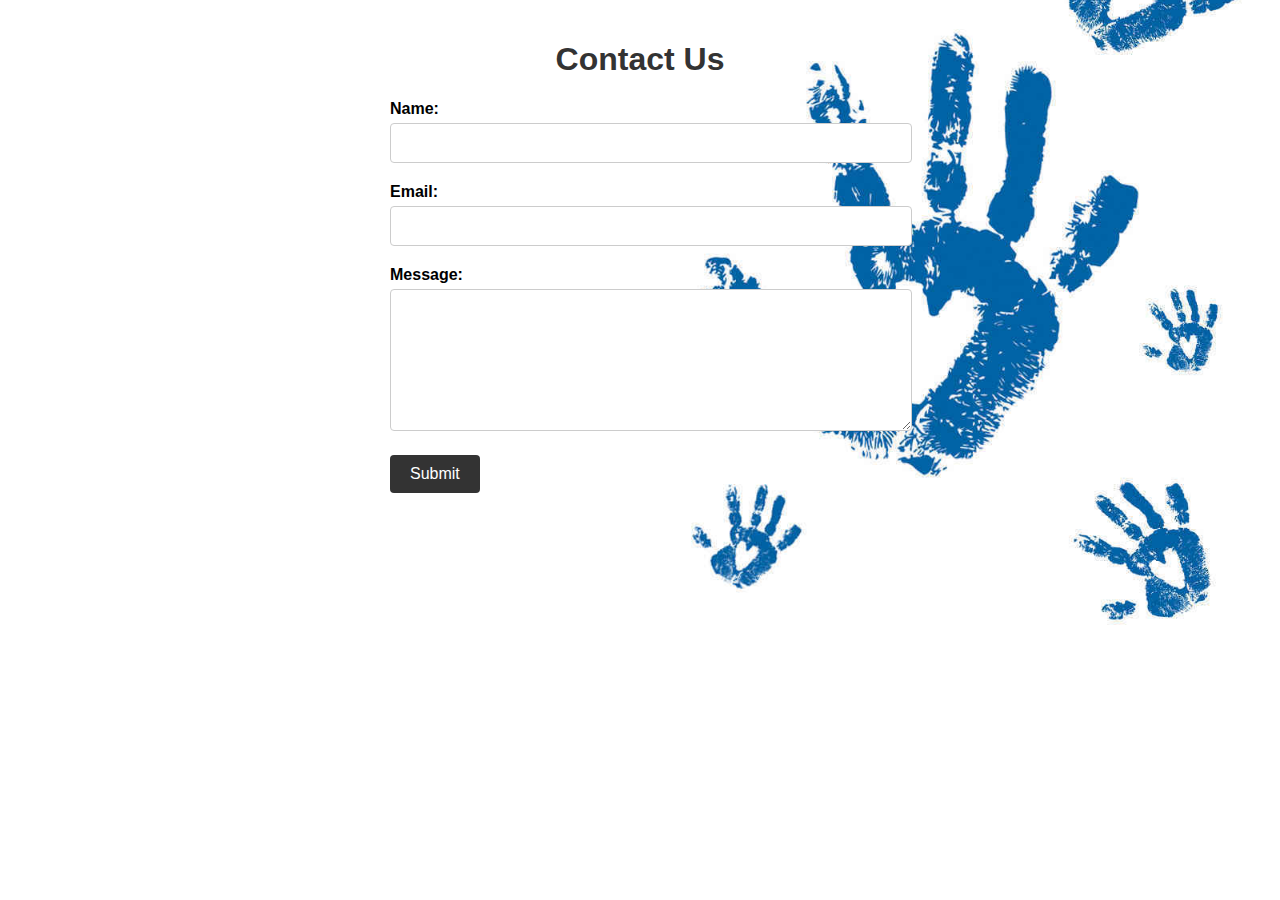
<file: contact.html>
<!DOCTYPE html>
<html>

<head>
    <title>Contact Us</title>
    <style>
        body {
            font-family: Arial, sans-serif;
            margin: 0;
            padding: 20px;
        }
        body {
            background-image: url('aboutus.jpg');
            background-size: cover;
            background-repeat: no-repeat;
            background-position: center;
            font-family: Arial, sans-serif;
        }

        h1 {
            color: #333;
        }

        .contact-form {
            max-width: 500px;
            margin: 0 auto;
        }

        .form-group {
            margin-bottom: 20px;
        }

        label {
            display: block;
            margin-bottom: 5px;
            font-weight: bold;
        }

        input[type="text"],
        input[type="email"],
        textarea {
            width: 100%;
            padding: 10px;
            font-size: 16px;
            border-radius: 4px;
            border: 1px solid #ccc;
        }

        textarea {
            height: 120px;
            resize: vertical;
        }

        input[type="submit"] {
            padding: 10px 20px;
            font-size: 16px;
            background-color: #333;
            color: #fff;
            border: none;
            border-radius: 4px;
            cursor: pointer;
        }

        input[type="submit"]:hover {
            background-color: #555;
        }
    </style>
</head>

<body>
  <center> <h1>Contact Us</h1></center>
    <div class="contact-form">
        <form action="submit_form.php" method="POST">
            <div class="form-group">
                <label for="name">Name:</label>
                <input type="text" id="name" name="name" required>
            </div>
            <div class="form-group">
                <label for="email">Email:</label>
                <input type="email" id="email" name="email" required>
            </div>
            <div class="form-group">
                <label for="message">Message:</label>
                <textarea id="message" name="message" required></textarea>
            </div>
            <input type="submit" value="Submit">
        </form>
    </div>
</body>

</html>
</file>
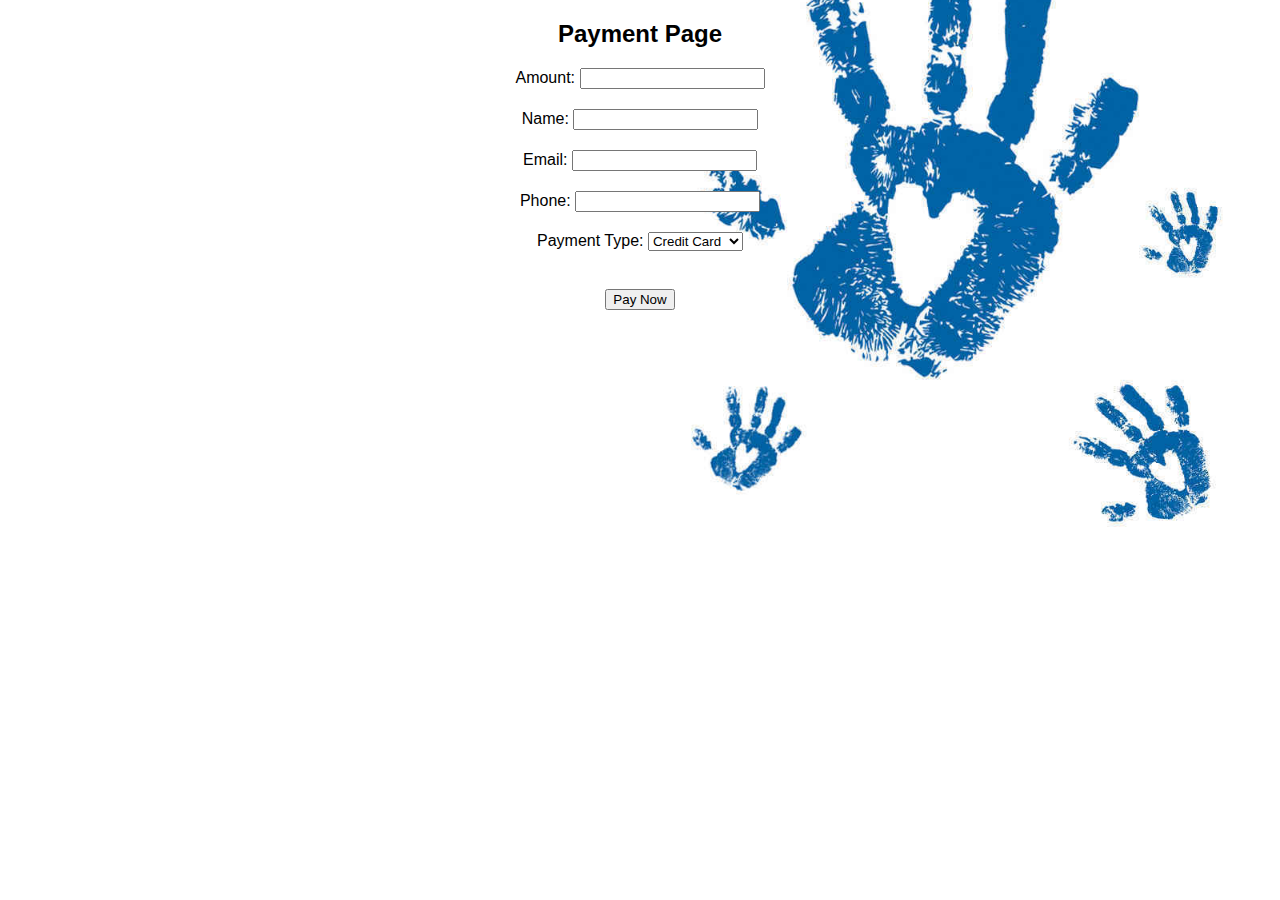
<file: payment.html>
<!DOCTYPE html>
<html>
<head>
  <title>Payment Page</title>
  <script src="https://checkout.razorpay.com/v1/checkout.js"></script>
  <style>
body{
  background-image: url('aboutus.jpg');
    background-size: cover;
    background-repeat: no-repeat;
    background-position: center;
    font-family: Arial, sans-serif;
}
.h2{
align-content: center;
margin-bottom: 20px;

}
  </style>
</head>
<body>
  <center><h2 class="h2">Payment Page</h2></center>

  <center><form id="payment-form">
    <div class="h2">
      <label for="amount">Amount:</label>
      <input type="number" id="amount" name="amount" required>
    </div>
    <div class="h2">
      <label for="name">Name:</label>
      <input type="text" id="name" name="name" required>
    </div>
    <div class="h2">
      <label for="email">Email:</label>
      <input type="email" id="email" name="email" required>
    </div>
    <div class="h2">
      <label for="phone">Phone:</label>
      <input type="tel" id="phone" name="phone" required>
    </div>
    <div class="h2">
      <label for="paymentType">Payment Type:</label>
      <select id="paymentType" name="paymentType" required>
        <option value="credit_card">Credit Card</option>
        <option value="debit_card">Debit Card</option>
        <option value="net_banking">Net Banking</option>
      </select>
    </div>
    <br>
    <button type="submit">Pay Now</button>
  </form></center>

  <script>
    var form = document.getElementById('payment-form');
    form.addEventListener('submit', function(e) {
      e.preventDefault();

      var options = {
        key: 'rzp_test_1MMQrEOXXDqft0', // Replace with your own Razorpay API Key
        amount: document.getElementById('amount').value * 100, // Amount in paisa
        name: document.getElementById('name').value,
        email: document.getElementById('email').value,
        contact: document.getElementById('phone').value,
        description: 'Payment for Invoice',
        handler: function(response) {
          generateInvoice(response.razorpay_payment_id);
          sendEmail(response.razorpay_payment_id);
        }
      };

      var rzp = new Razorpay(options);
      rzp.open();
    });

    function generateInvoice(paymentId) {
      // Code to generate invoice using paymentId
      // Include the payment details and format the invoice as needed
      // Save or display the invoice for the user
    }

    function sendEmail(paymentId) {
      // Code to send email to the user
      // Include the payment details and format the email content as needed
      // Use a server-side solution or email service provider API to send the email
    }
  </script>
</body>
</html>
</file>
